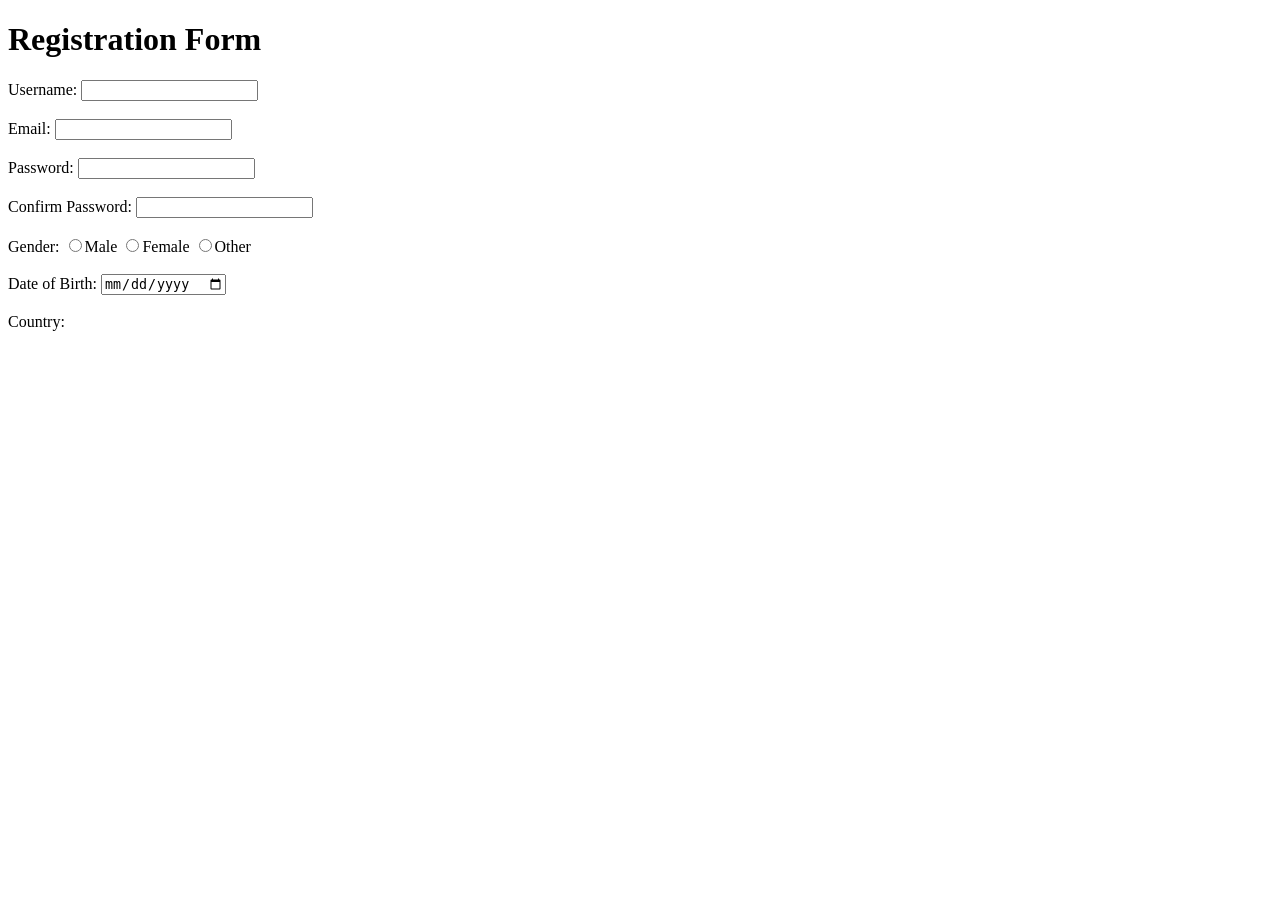
<file: nirajfinalfile.html>
<!DOCTYPE html>
<html>
<head>
    <title>Registration Form</title>
</head>
<body>
    <h1>Registration Form</h1>
    <form action="process_registration.php" method="POST">
        <label for="username">Username:</label>
        <input type="text" id="username" name="username" required><br><br>

        <label for="email">Email:</label>
        <input type="email" id="email" name="email" required><br><br>

        <label for="password">Password:</label>
        <input type="password" id="password" name="password" required><br><br>

        <label for="confirm_password">Confirm Password:</label>
        <input type="password" id="confirm_password" name="confirm_password" required><br><br>

        <label for="gender">Gender:</label>
        <input type="radio" id="male" name="gender" value="male">Male
        <input type="radio" id="female" name="gender" value="female">Female
        <input type="radio" id="other" name="gender" value="other">Other<br><br>

        <label for="birthdate">Date of Birth:</label>
        <input type="date" id="birthdate" name="birthdate"><br><br>

        <label for="country">Country:</label>
        <select id="country" name="
</file>
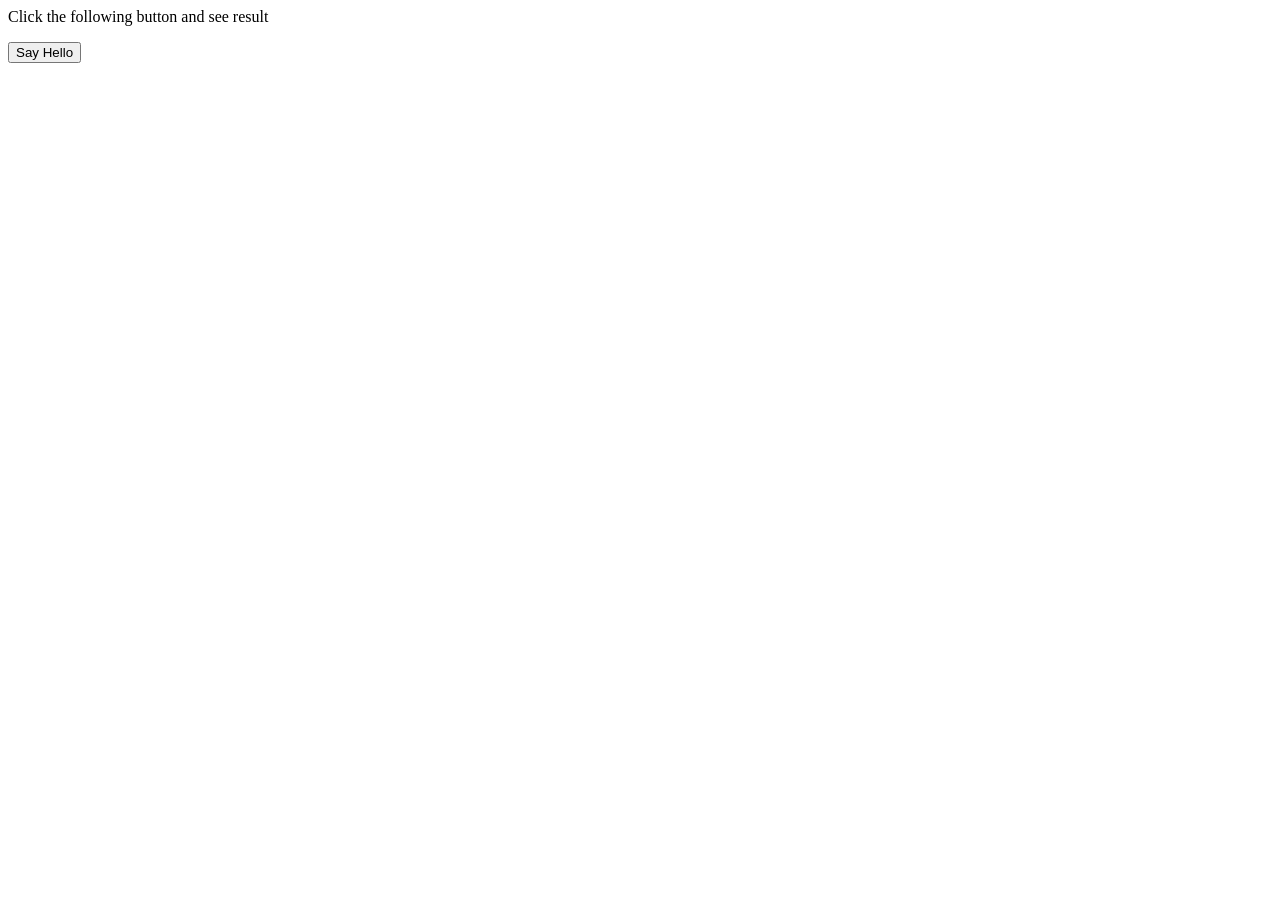
<file: onclick.html>
<html>

<head>
    <script type="text/javascript">

        function sayHello() {
            alert("Hello World");
        }

    </script>
</head>

<body>
    <p>Click the following button and see result</p>
    <form>
        <input type="button" onclick="sayHello()" value="Say Hello" />
    </form>
</body>

</html>
</file>
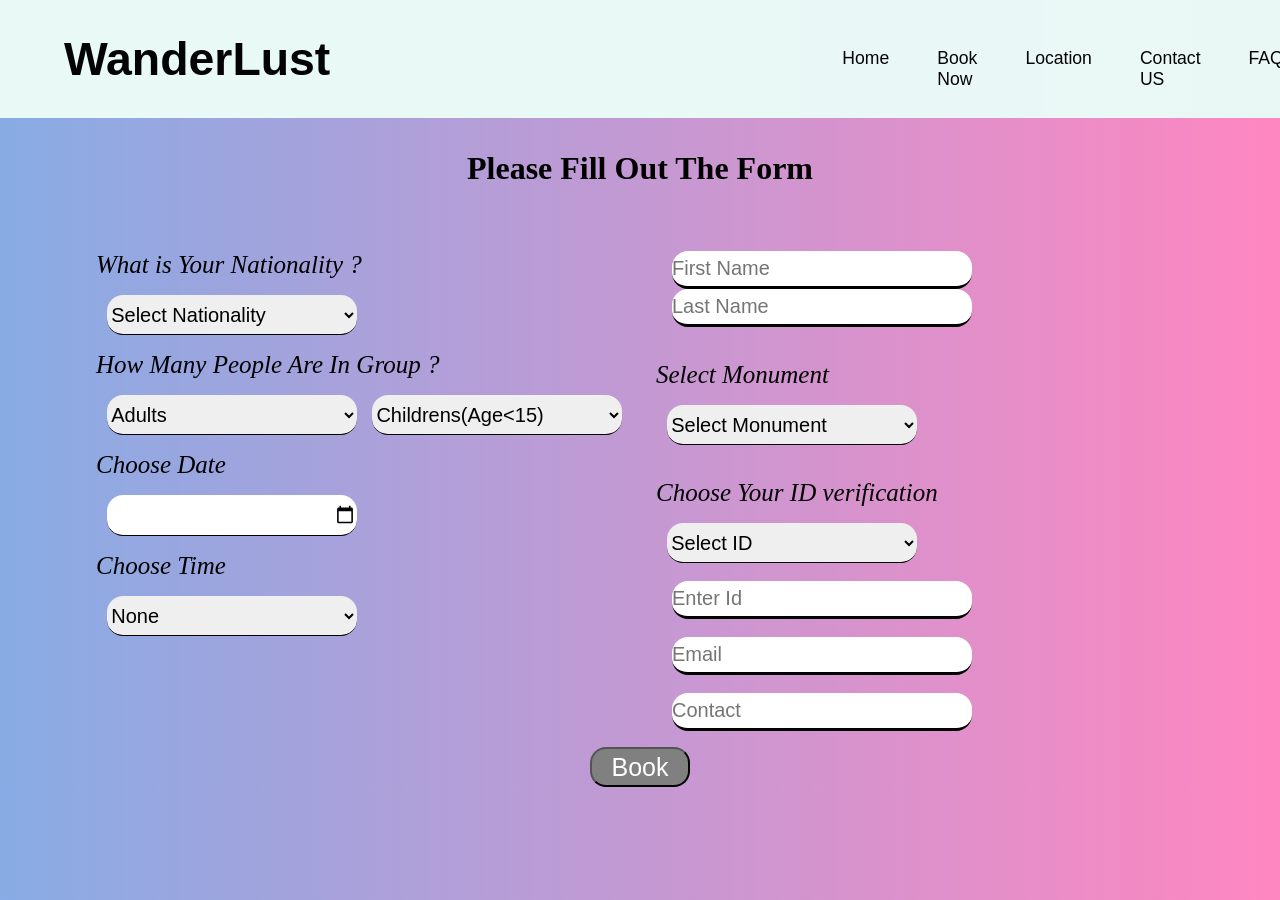
<file: CSS/book.html>
<!DOCTYPE html>
<html lang="en">
<head>
    <meta charset="UTF-8">
    <meta name="viewport" content="width=device-width, initial-scale=1.0">
    <title>Booking</title>
    <link rel="stylesheet" href="bookingnow.css">
</head>
<body>
    <div class="gridhead">
        <div class="logo">WanderLust</div>
        <div class="l"><a href="index.html" class="information">Home</a></div>
        <div class="ll"><a href="book.html" class="information">Book Now</a></div>
        <div class="ll"><a href="l_s.html" class="information">Location</a></div>
        <div class="ll"> <a href="contactus.html" class="information"> Contact US </a></div>
        <div class="ll"><a href="faq.html" class="information">FAQs</a></div>
        <div class="ll"><a href="a.html" class="information">About Us</a></div>
        <a  class="ll" href="http://localhost/project/rough2.php" style="color: black;">Login</a> </div>
    <h1 style="text-align: center; margin-top: 2rem;">Please Fill Out The Form</h1>
    <form action="book.php" method="post">
        <div class="first">
            <!-- left side -->
            <div class="left">
                       <h3>What is Your Nationality ?</h3>
                       <select name="nationality" id="nationality" class="selection" required>
                        <option value="" disabled="" selected="">Select Nationality</option>
                        <option value="Indian">Indian</option>
                        <option value="Foreign">Foreign</option>
                       </select>

                       <br>

                       <!-- total group member -->
                        <h3>How Many People Are In Group ?</h3>
                        <!-- adult -->
                       <select name="adult" class="selection" required>
                        <option value="" disabled="" selected="">Adults</option>
                        <option value="03">01</option>
                        <option value="02">02</option>
                        <option value="03">03</option>
                        <option value="04">04</option>
                        <option value="05">05</option>
                        <option value="06">06</option>
                        <option value="07">07</option>
                        <option value="08">08</option>
                        <option value="09">09</option>
                        <option value="10">10</option>
                       </select>

                       <!-- children -->
                       <select name="children" class="selection" required>
                        <option value="" disabled="" selected="">Childrens(Age<15)</option>
                        <option value="03">01</option>
                        <option value="02">02</option>
                        <option value="03">03</option>
                        <option value="04">04</option>
                        <option value="05">05</option>
                        <option value="06">06</option>
                        <option value="07">07</option>
                        <option value="08">08</option>
                        <option value="09">09</option>
                        <option value="10">10</option>
                       </select>
                       <br>
                     <!-- choose date -->
                     <h3>Choose Date</h3>
                     <input type="date" name="date" class="selection"  required>
                     <br>
                     <h3>Choose Time</h3>
                     <select name="time" id="time" class="selection" required>
                        <option value="" disabled="" selected="">None</option>
                        <option value="Morning">Morning</option>
                        <option value="Afternoon">After</option>
                       </select>
            </div>
            <!-- right side -->
            <div class="right">
                    <input type="text" name="fname" placeholder="First Name" class="inp" required>
                    <input type="text" name="lname" placeholder="Last Name" class="inp" required>
                    <br><br>
                    <!-- more option has to be added -->
                    <h3>Select Monument</h3>
                    <select name="location" id="nationality" class="selection" required>
                        <option value="" disabled="" selected="">Select Monument</option>
                        <option value="Taj Mahal">Taj Mahak</option>
                        <option value="Red Fort">Red Fort</option>
                       </select>
                       <br><br>
                       <!-- identity -->
                       <h3>Choose Your ID verification</h3>
                       <select name="id" id="id" class="selection" required>
                        <option value="" disabled="" selected="">Select ID</option>
                        <option value="Passport">Passport</option>
                        <option value="Aadhar">Adhar</option>
                       </select>
                       <br><br>
                       <input type="text" class="inp" name="idno" placeholder="Enter Id" required>
                       <br><br>
                       <input type="email" class="inp2" name="email" placeholder="Email" required>
                       <br><br>
                       <input type="text" class="inp2" name="mobile" placeholder="Contact" required>
            </div>
        </div>
        <div class="sub">
            <button type="submit" name="save" class="boo">Book</button>
        </div>
    </form>
    
</body>
</html>
</file>
<file: CSS/bookingnow.css>
input[type=date]:required:invalid::-webkit-datetime-edit {
    color: transparent;
}
input[type=date]:focus::-webkit-datetime-edit {
    color: black !important;
}
body{
    background: linear-gradient(to right,#1e61cd87,#ff228d8b);

}


*{
    margin: 0;
    padding: 0;
  
    

}
/* information */
.information{
  text-decoration: none;
  color: black;
}

.gridhead{
    display: flex;
    align-content: center;
    /* background-color: rgba(40, 165, 107, 0.603); */
    opacity: .98;
      background-color: #eafbf7;
      color:black;
    
      
}

.logo{
    margin: 2rem 10rem 2rem 4rem;
     font-weight: 600;
     /* color: rgba(15, 26, 26, 0.909); */
     
     font-size: 2.9rem;
     font-family: 'Raleway', sans-serif;
      
}

.l{
    margin-top: 3rem;
         margin-left: 22rem;
         /* color:  rgba(15, 26, 26, 0.909); */
         
         font-family: 'Raleway', sans-serif;
         font-size: 1.1rem;
}

.ll{
    margin-top: 3rem;
    margin-left: 3rem;
    /* color:  rgb(15, 26, 26); */
    
    font-family: 'Raleway', sans-serif;
    font-size: 1.1rem;
}

.logo:hover{
    color: green;
    cursor: pointer;
}

.l:hover{
    cursor: pointer;
    color: green;
}

.ll:hover{
    cursor: pointer;
    color: green;
   
}




.first{
    margin-top: 3rem;

    margin-left: 5%;
    
    width: 90%;
    display: flex;
    flex-wrap: nowrap;
    flex-direction: row;
    justify-content: space-between;
}
h3{ margin-top: 1rem;
    font-size: 25px;
    font-weight: 50;
    font-style: italic;
}
.selection{
    margin-top: 1rem;
    margin-left: 2%;
    width: 250px;
    height: 40px;
    font-size: 20px;
    border: none;
    border-radius: 1rem ;
    border-bottom: solid 1px;
}
.left{
    padding-left: 2rem;
    text-align: center;
    width: 50%;
    text-align: left;
    height: auto;
 
}
.right{
    padding-top: 1rem;
    width: 50%;
}
.inp{
    border-radius: 1rem;
    border:none;
    border-bottom: solid;
    font-size: 20px;
    width: 300px;
    height: 35px;
    margin-left: 1rem;
}
.inp2{
    font-size: 20px;

    border-radius: 1rem;
    border:none;
    border-bottom: solid;
    width: 300px;
    margin-left: 1rem;
    height: 35px;
}
.sub{
    width: 80%;
    text-align: center;
}
.boo{
    text-align: center;
    width: 100px;
    height: 40px;
    background-color: gray;
    color: white;
    font-size: 25px;
    border-radius: 1rem;
}
.sub{
    margin-top: 1rem;
    width: 100%;
    
}
</file>
